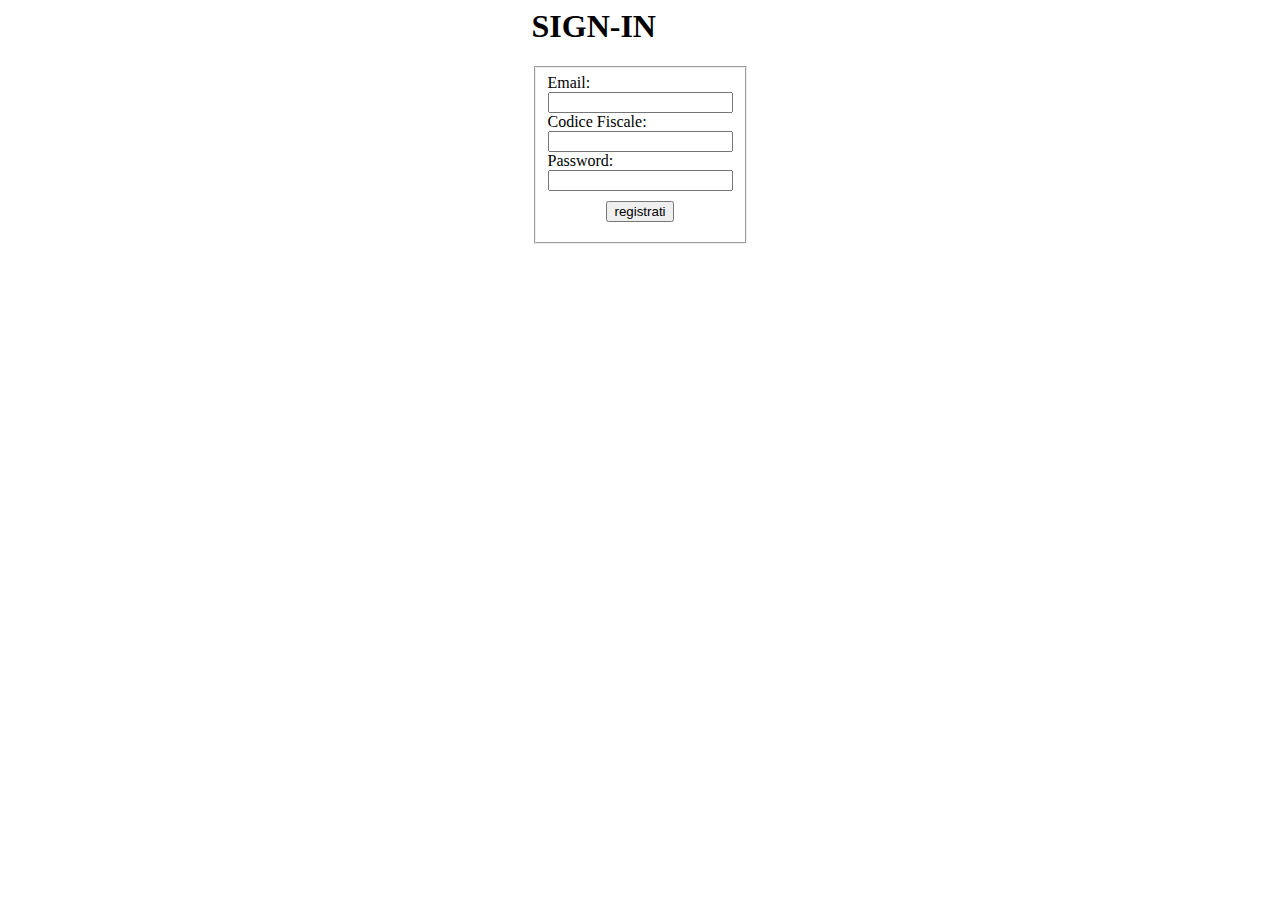
<file: basicFlask/templates/index.html>
<html>
    <head>
        <title>Sign-in</title>
        <style>
            .container{
                width:max-content;
                margin:0 auto;
            }
        </style>
    </head>
    <body>
        <div class="container">
            <h1>SIGN-IN</h1>
            <form action="/registrati" method="post" style="margin:0 auto; width: max-content;">
                <fieldset>
                    <label for="email">Email:</label><br>
                    <input type="text" id="email" name="email" required><br>
                    <label for="cf">Codice Fiscale:</label><br>
                    <input type="text" id="cf" name="cf" required><br>
                    <label for="passw">Password:</label><br>
                    <input type="password" id="passw" name="passw" required><br>
                    <div style="width: max-content; margin: 10px auto;">
                        <input type="submit" value="registrati">
                    </div>
                </fieldset>
            </form>
        </div>
    </body>
</html>
</file>
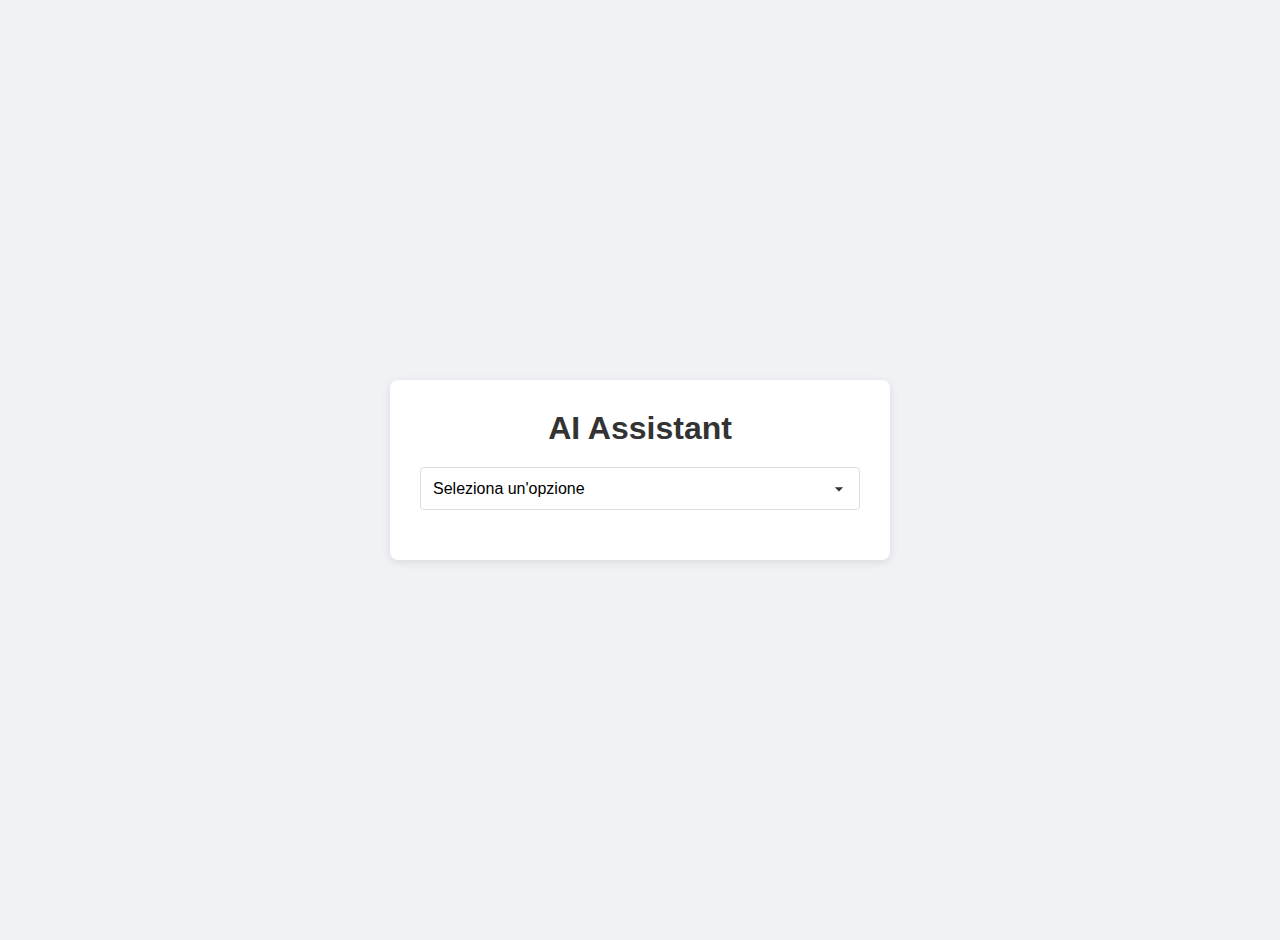
<file: GenerativeAI/public/index.html>
<!DOCTYPE html>
<html lang="en">
    <head>
        <meta charset="UTF-8">
        <meta name="viewport" content="width=device-width, initial-scale=1.0">
        <title>Generative AI</title>
        <link rel="stylesheet" href="../src/css/style.css">
    </head>
    <body>
        <div class="container">
            <div class="header-container">
                <button id="backButton" class="back-arrow hidden" onclick="showForm()">←</button>
                <h1>AI Assistant</h1>
            </div>
            <div id="formContainer">
                <select id="optionSelect" onchange="updateForm()">
                    <option value="" selected disabled>Seleziona un'opzione</option>
                    <option value="creareFavola">Creare una favola</option>
                    <option value="rispondereDomanda">Rispondere ad una domanda</option>
                    <option value="rispondereDomandaImg">Rispondere ad una domanda su un file img</option>
                </select>
    
                <form id="dynamicForm" onsubmit="submitForm(event)">
                    <div id="argomentoContainer" class="hidden">
                        <label for="argomento">Argomento:</label>
                        <input type="text" id="argomento" name="argomento" required>
                    </div>
    
                    <div id="filePathContainer" class="hidden">
                        <label for="filePath">Scegli un'immagine:</label>
                        <input type="file" id="filePath" name="filePath" accept="image/*">
                    </div>
    
                    <div id="buttonsContainer" class="hidden">
                        <button type="submit">Invia</button>
                        <button type="button" class="cancel" onclick="resetForm()">Annulla</button>
                    </div>
                </form>
            </div>
            <div id="resultContainer" class="result-container hidden">
                <div id="resultContent"></div>
                <div class="nav-arrows">
                    <button onclick="scrollToTop()">↑</button>
                    <button onclick="scrollToBottom()">↓</button>
                </div>
            </div>
        </div>
        <script src="../src/js/script.js"></script>
    </body>
</html>
</file>
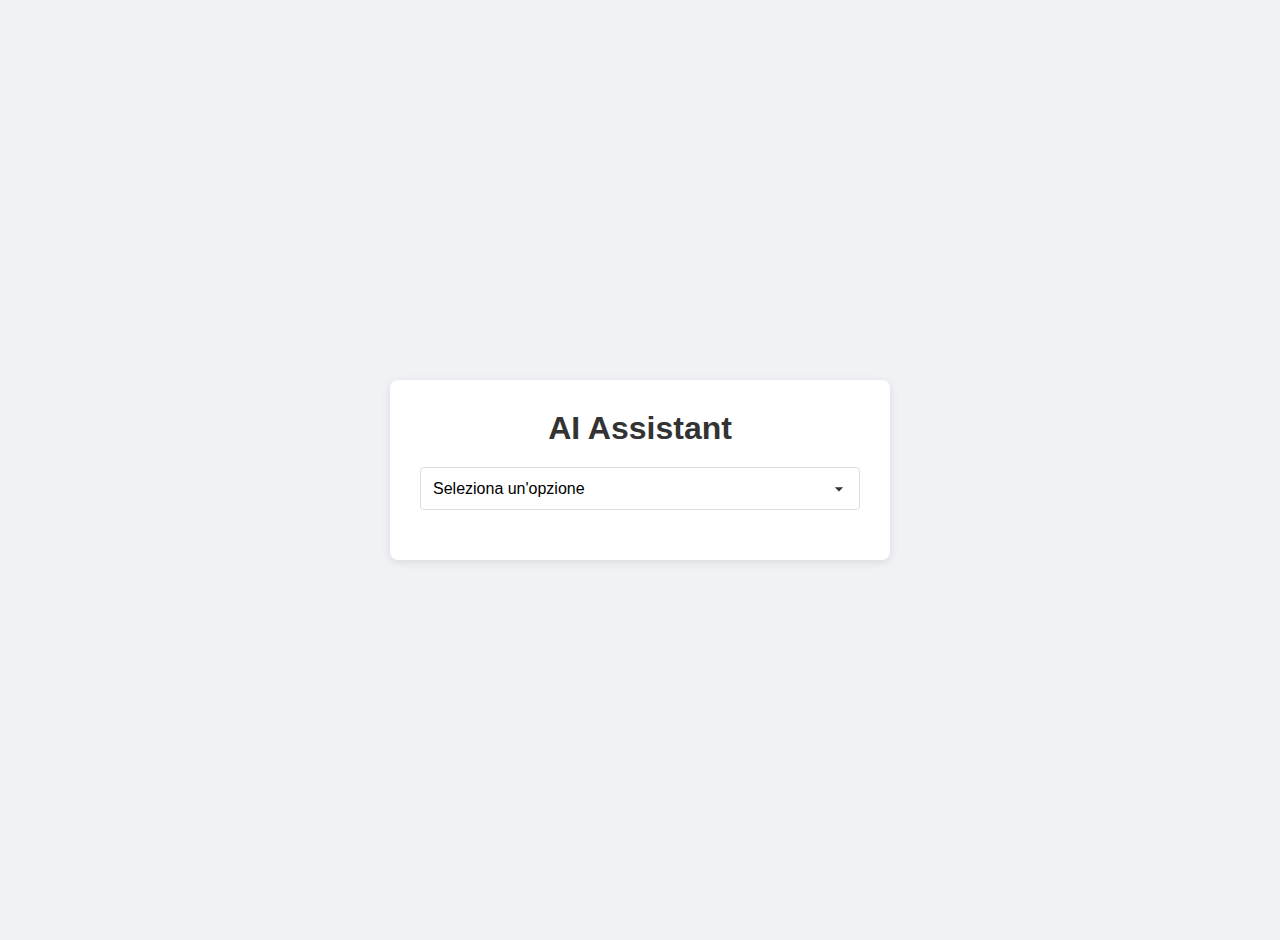
<file: GenerativeAI/templates/index.html>
<!DOCTYPE html>
<html lang="en">
    <head>
        <meta charset="UTF-8">
        <meta name="viewport" content="width=device-width, initial-scale=1.0">
        <title>Generative AI</title>
        <link rel="stylesheet" href="../static/css/style.css" filename='css/style.css'>
    </head>
    <body>
        <div class="container">
            <div class="header-container">
                <button id="backButton" class="back-arrow hidden" onclick="showForm()">←</button>
                <h1>AI Assistant</h1>
            </div>
            <div id="formContainer">
                <select id="optionSelect" onchange="updateForm()">
                    <option value="" selected disabled>Seleziona un'opzione</option>
                    <option value="creareFavola">Creare una favola</option>
                    <option value="rispondereDomanda">Rispondere ad una domanda</option>
                    <option value="rispondereDomandaImg">Rispondere ad una domanda su un file img</option>
                </select>
    
                <form id="dynamicForm" onsubmit="submitForm(event)">
                    <div id="argomentoContainer" class="hidden">
                        <label for="argomento">Argomento:</label>
                        <input type="text" id="argomento" name="argomento" required placeholder="">
                    </div>
    
                    <div id="filePathContainer" class="hidden">
                        <label for="filePath">Scegli un'immagine:</label>
                        <input type="file" id="filePath" name="filePath" accept="image/*">
                    </div>
    
                    <div id="buttonsContainer" class="hidden">
                        <button type="submit">Invia</button>
                        <button type="button" class="cancel" onclick="resetForm()">Annulla</button>
                    </div>
                </form>
            </div>
            <div id="resultContainer" class="result-container hidden">
                <div class="image-container">
                    <img id="uploadedImage" class="uploaded-image hidden" alt="Uploaded image">
                </div>
                <div id="resultContent"></div>
                <div class="nav-arrows">
                    <button onclick="scrollToTop()">↑</button>
                    <button onclick="scrollToBottom()">↓</button>
                </div>
            </div>
        </div>
        <script src="../static/js/script.js" filename='js/script.js'></script>
    </body>
</html>
</file>
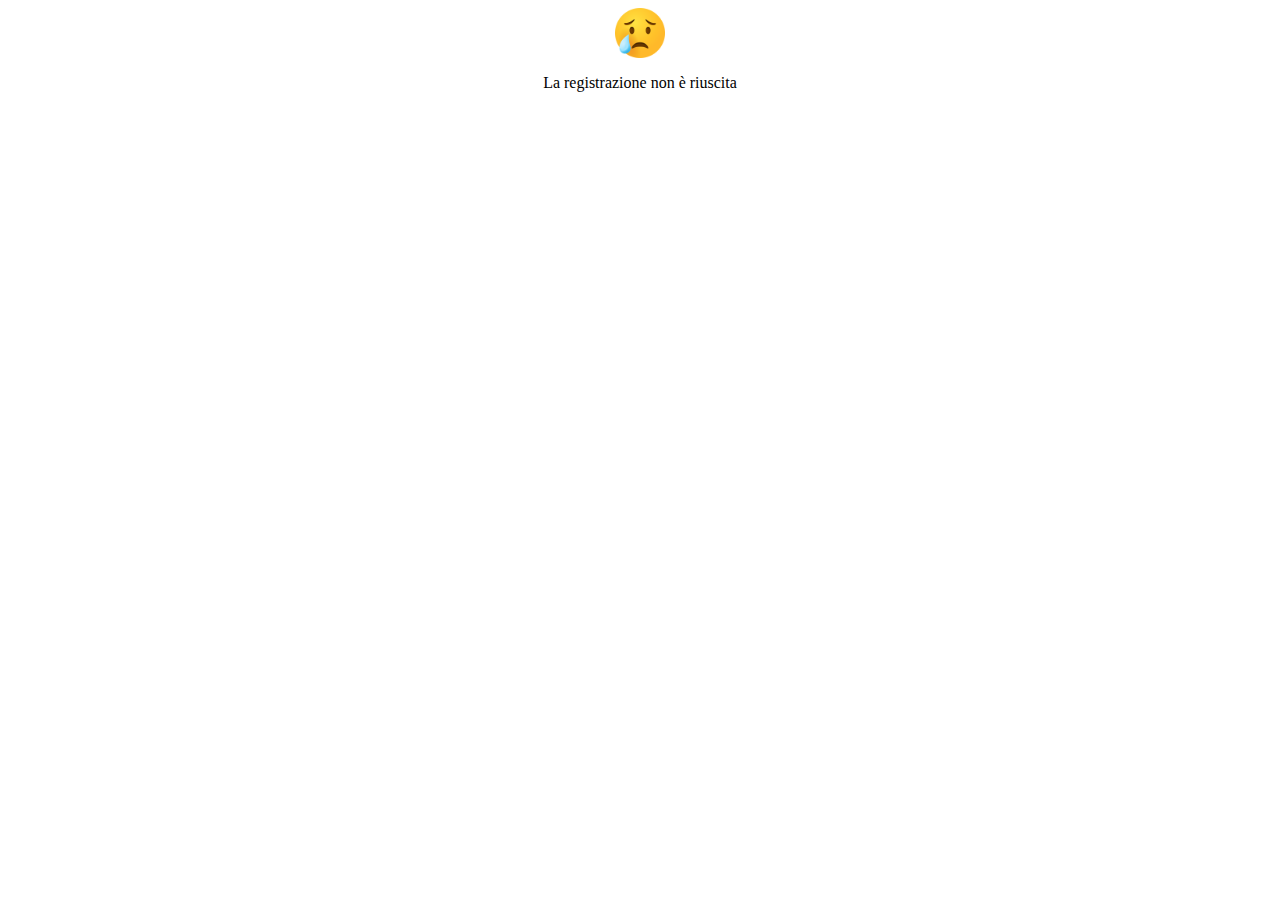
<file: basicFlask/templates/reg_ko.html>
<html>
    <head>
        <title>KO</title>
    </head>
    <body style="text-align: center;">
        <img src="../images/sad.jpg" width="50px" height="50px">
        <p>La registrazione non è riuscita</p>
    </body>
</html>
</file>
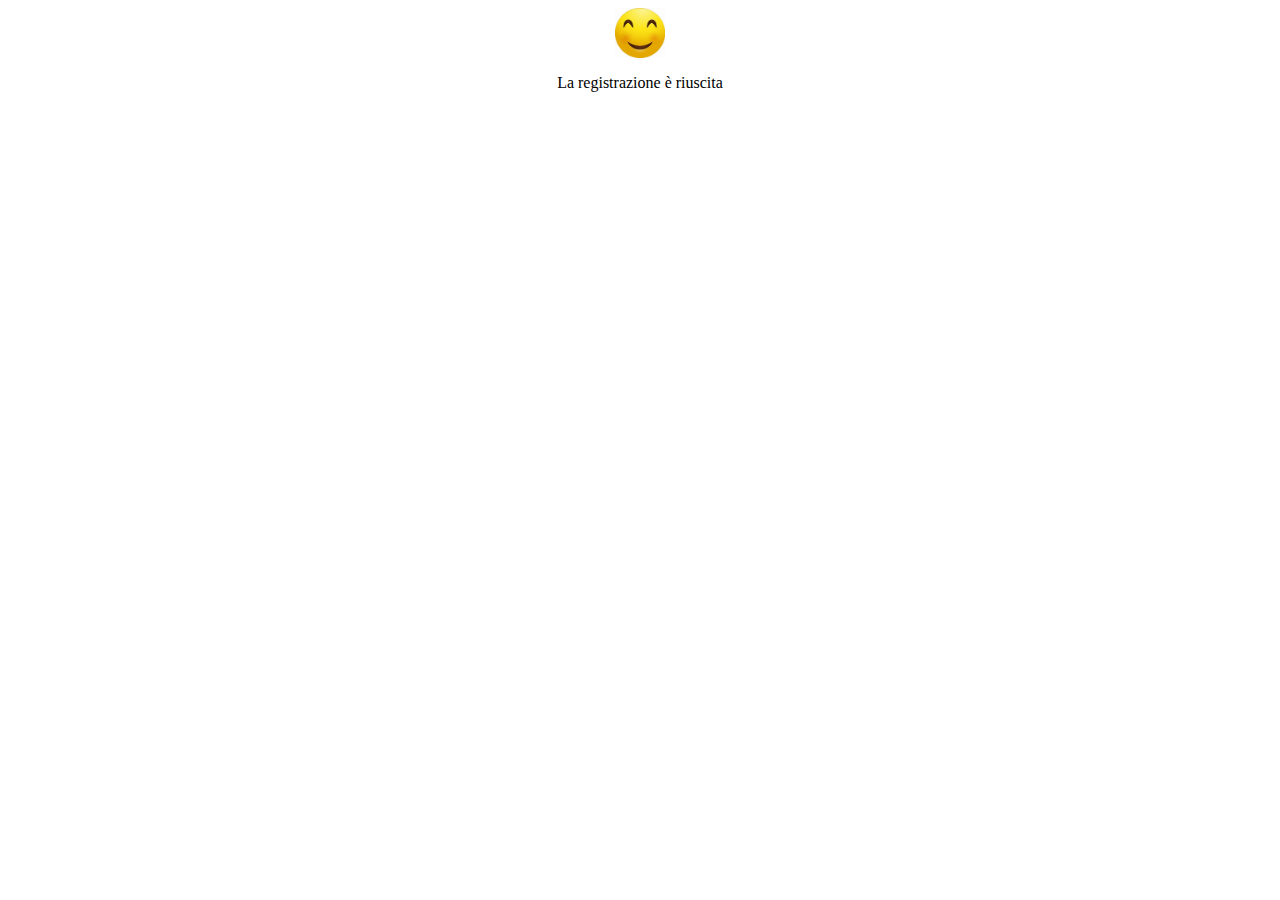
<file: basicFlask/templates/reg_ok.html>
<html>
    <head>
        <title>OK</title>
    </head>
    <body style="text-align: center;">
        <img src="../images/happy.jpg" width="50px" height="50px">
        <p>La registrazione è riuscita</p>
    </body>
</html>
</file>
<file: GenerativeAI/src/css/style.css>
/* General styles */
body {
    font-family: 'Segoe UI', Tahoma, Geneva, Verdana, sans-serif;
    background-color: #f0f2f5;
    margin: 0;
    padding: 20px;
    display: flex;
    justify-content: center;
    align-items: center;
    min-height: 100vh;
}

/* Container styles */
.container {
    background-color: white;
    border-radius: 8px;
    box-shadow: 0 2px 10px rgba(0, 0, 0, 0.1);
    padding: 30px;
    width: 100%;
    max-width: 500px;
    transition: max-width 0.3s ease;
    box-sizing: border-box;
}

.container.expanded {
    max-width: 80vw;
}
/* Result container styles */
.result-container {
    background-color: #f9f9f9;
    border: 1px solid #ddd;
    border-radius: 4px;
    padding: 20px;
    margin-top: 20px;
    white-space: pre-wrap;
    width: 100%;
    max-width: 100%;
    height: 80vh;
    overflow-y: auto;
    position: relative;
    box-sizing: border-box;
    scroll-behavior: smooth;
}

.result-container * {
    max-width: 100%;
}

/* Navigation arrows */
.nav-arrows {
    position: sticky;
    right: 20px;
    bottom: 20px;
    text-align: right;
}

.nav-arrows button {
    width: auto;
    padding: 10px;
    margin-left: 10px;
}

/* Back arrow button */
.back-arrow {
    background: none;
    border: none;
    font-size: 24px;
    cursor: pointer;
    padding: 0 10px 0 0;
    color: #333;
    width: auto;
    min-width: 0;
    flex-shrink: 0;
}

.back-arrow:hover {
    color: #4dabf5;
}

/* Header styles */
.header-container {
    display: flex;
    align-items: center;
    margin-bottom: 20px;
}

h1 {
    color: #333;
    margin: 0;
    flex-grow: 1;
    text-align: center;
}

/* Form element styles */
select, input[type="text"], input[type="file"] {
    width: 100%;
    padding: 12px;
    margin-bottom: 20px;
    border: 1px solid #ddd;
    border-radius: 4px;
    font-size: 16px;
    box-sizing: border-box;
}

input[type="file"] {
    padding: 8px 12px;
}

/* Custom select styling */
select {
    appearance: none;
    -webkit-appearance: none;
    -moz-appearance: none;
    padding-right: 30px; /* Space for the arrow */
    background-color: white;
    background-image: url('data:image/svg+xml;utf8,<svg fill="%23333333" height="24" viewBox="0 0 24 24" width="24" xmlns="http://www.w3.org/2000/svg"><path d="M7 10l5 5 5-5z"/><path d="M0 0h24v24H0z" fill="none"/></svg>');
    background-repeat: no-repeat;
    background-position: right 10px top 50%;
    background-size: 20px auto;
    transition: all 0.3s ease;
}

select:hover {
    border-color: #4dabf5;
    background-color: #e6f3ff;
    background-image: url('data:image/svg+xml;utf8,<svg fill="%234dabf5" height="24" viewBox="0 0 24 24" width="24" xmlns="http://www.w3.org/2000/svg"><path d="M7 10l5 5 5-5z"/><path d="M0 0h24v24H0z" fill="none"/></svg>');
}

label {
    display: block;
    margin-bottom: 8px;
    color: #555;
}

/* Button styles */
button {
    width: 100%;
    padding: 12px;
    border: none;
    border-radius: 4px;
    font-size: 16px;
    font-weight: bold;
    cursor: pointer;
    transition: background-color 0.3s;
}

button[type="submit"] {
    background-color: #4CAF50;
    color: white;
}

button[type="submit"]:hover {
    background-color: #45a049;
}

.cancel {
    background-color: #f44336;
    color: white;
    margin-top: 10px;
}

.cancel:hover {
    background-color: #da190b
}

/* Utility classes */
.hidden {
    display: none;
}
</file>
<file: GenerativeAI/static/css/style.css>
/* General styles */
body {
    font-family: 'Segoe UI', Tahoma, Geneva, Verdana, sans-serif;
    background-color: #f0f2f5;
    margin: 0;
    padding: 20px;
    display: flex;
    justify-content: center;
    align-items: center;
    min-height: 100vh;
}

/* Container styles */
.container {
    background-color: white;
    border-radius: 8px;
    box-shadow: 0 2px 10px rgba(0, 0, 0, 0.1);
    padding: 30px;
    width: 100%;
    max-width: 500px;
    transition: max-width 0.3s ease;
    box-sizing: border-box;
}

.container.expanded {
    max-width: 80vw;
}
/* Result container styles */
.result-container {
    background-color: #f9f9f9;
    border: 1px solid #ddd;
    border-radius: 4px;
    padding: 20px;
    margin-top: 20px;
    white-space: pre-wrap;
    width: 100%;
    max-width: 100%;
    height: 80vh;
    overflow-y: auto;
    position: relative;
    box-sizing: border-box;
    scroll-behavior: smooth;
}

.result-container * {
    max-width: 100%;
}

.uploaded-image {
    max-width: 100%;
    margin-bottom: 1rem;
}

.image-container {
    text-align: center;
}

/* Navigation arrows */
.nav-arrows {
    position: sticky;
    right: 20px;
    bottom: 20px;
    text-align: right;
}

.nav-arrows button {
    width: auto;
    padding: 10px;
    margin-left: 10px;
    background-color: #666;
    color: white;
}

.nav-arrows button:hover{
    background-color: #333;
}
/* Back arrow button */
.back-arrow {
    background: none;
    border: none;
    font-size: 24px;
    cursor: pointer;
    padding: 0 10px 0 0;
    color: #333;
    width: auto;
    min-width: 0;
    flex-shrink: 0;
}

.back-arrow:hover {
    color: #4dabf5;
}

/* Header styles */
.header-container {
    display: flex;
    align-items: center;
    margin-bottom: 20px;
}

h1 {
    color: #333;
    margin: 0;
    flex-grow: 1;
    text-align: center;
}

/* Form element styles */
select, input[type="text"], input[type="file"] {
    width: 100%;
    padding: 12px;
    margin-bottom: 20px;
    border: 1px solid #ddd;
    border-radius: 4px;
    font-size: 16px;
    box-sizing: border-box;
}

input[type="file"] {
    padding: 8px 12px;
}

/* Custom select styling */
select {
    appearance: none;
    -webkit-appearance: none;
    -moz-appearance: none;
    padding-right: 30px; /* Space for the arrow */
    background-color: white;
    background-image: url('data:image/svg+xml;utf8,<svg fill="%23333333" height="24" viewBox="0 0 24 24" width="24" xmlns="http://www.w3.org/2000/svg"><path d="M7 10l5 5 5-5z"/><path d="M0 0h24v24H0z" fill="none"/></svg>');
    background-repeat: no-repeat;
    background-position: right 10px top 50%;
    background-size: 20px auto;
    transition: all 0.3s ease;
}

select:hover {
    border-color: #4dabf5;
    background-color: #e6f3ff;
    background-image: url('data:image/svg+xml;utf8,<svg fill="%234dabf5" height="24" viewBox="0 0 24 24" width="24" xmlns="http://www.w3.org/2000/svg"><path d="M7 10l5 5 5-5z"/><path d="M0 0h24v24H0z" fill="none"/></svg>');
}

label {
    display: block;
    margin-bottom: 8px;
    color: #555;
}

/* Button styles */
button {
    width: 100%;
    padding: 12px;
    border: none;
    border-radius: 4px;
    font-size: 16px;
    font-weight: bold;
    cursor: pointer;
    transition: background-color 0.3s;
}

button[type="submit"] {
    background-color: #4CAF50;
    color: white;
}

button[type="submit"]:hover {
    background-color: #45a049;
}

.cancel {
    background-color: #f44336;
    color: white;
    margin-top: 10px;
}

.cancel:hover {
    background-color: #da190b
}

/* Utility classes */
.hidden {
    display: none;
}
</file>
